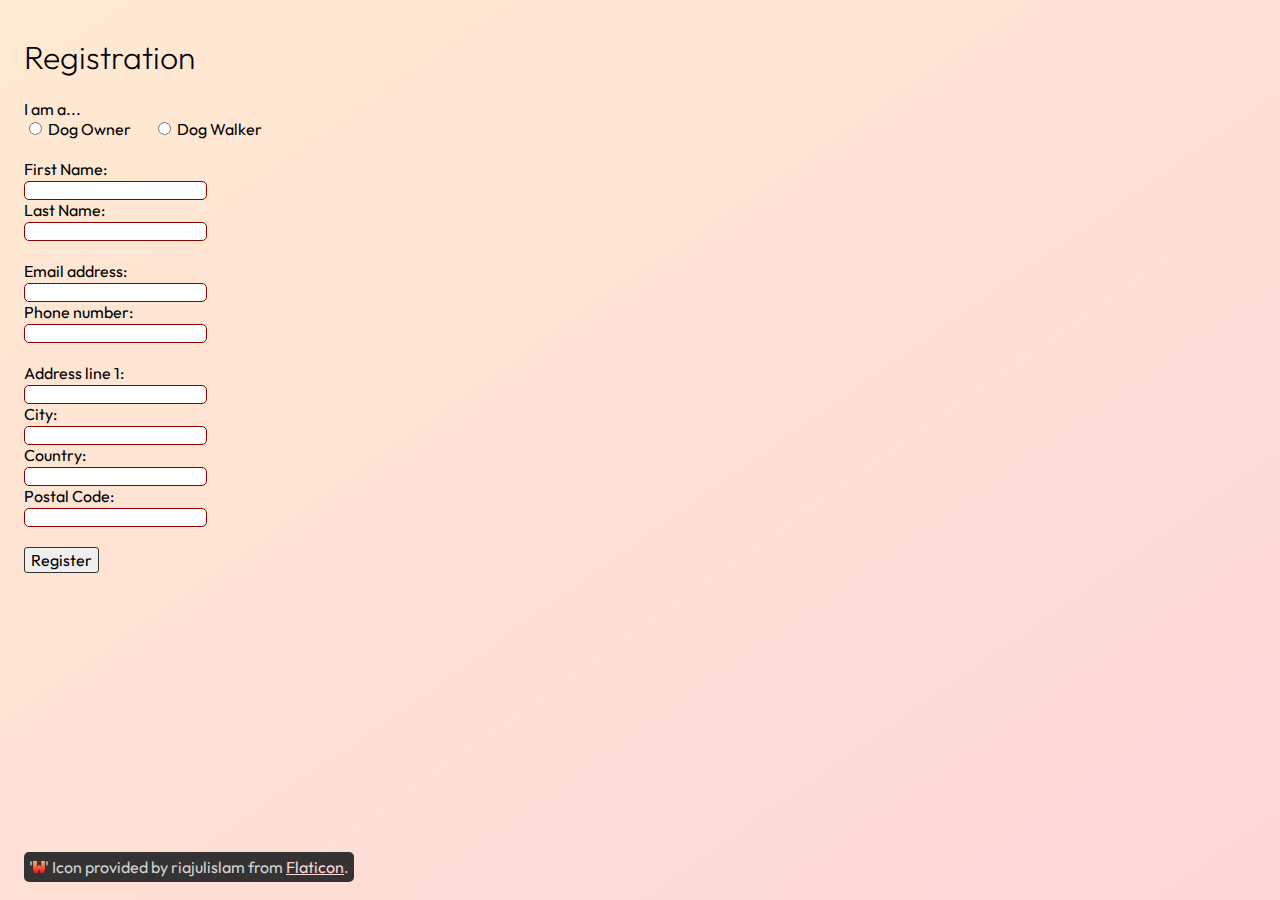
<file: templates/register.html>
<!DOCTYPE html>
<html lang="en-GB">

<head>
    <meta charset="utf-8">
    <title>Waqqly Site</title>
    <meta name="viewport" content="width=device-width, initial-scale=1">
    <link rel="stylesheet" href="/static/css/main.css" />
    <link href="https://fonts.googleapis.com/css2?family=Outfit:wght@100..900&display=swap" rel="stylesheet">
</head>

<body>
    <h1>Registration</h1>

    <form>
        <label>I am a...</label><br>
        <input type="radio" id="owner" name="type" value="Owner">
        <label for="owner">Dog Owner</label> &emsp;
        <input type="radio" id="walker" name="type" value="Walker">
        <label for="walker">Dog Walker</label>
        <br><br>
        <label for="fname">First Name:</label><br>
        <input type="text" id="fname" name="fname" value=""><br>
        <label for="lname">Last Name:</label><br>
        <input type="text" id="lname" name="lname" value=""><br>
        <br>
        <label for="email">Email address:</label><br>
        <input type="email" id="email" name="email" value=""><br>
        <label for="phone">Phone number:</label><br>
        <input type="tel" id="phone" name="phone" value=""><br>
        <br>
        <label for="addr_line1">Address line 1:</label><br>
        <input type="text" id="addr_line1" name="addr_line1" value=""><br>
        <label for="addr_city">City:</label><br>
        <input type="text" id="addr_city" name="addr_city" value=""><br>
        <label for="addr_country">Country:</label><br>
        <input type="text" id="addr_country" name="addr_country" value=""><br>
        <label for="addr_postal">Postal Code:</label><br>
        <input type="text" id="addr_postal" name="addr_postal" value=""><br>
        <br>
        <input class="button" type="submit" value="Register"></input>
    </form>

    <br><br><br>
    <div class="banner">
        <footer>
            '<img src="/static/media/icon.png" alt="W icon" height="12px">'
            Icon provided by riajulislam from
            <a href="https://www.flaticon.com/free-icon/letter-w_9511543" title="Icon Page">Flaticon</a>.
        </footer>
    </div>
</body>

</html>
</file>
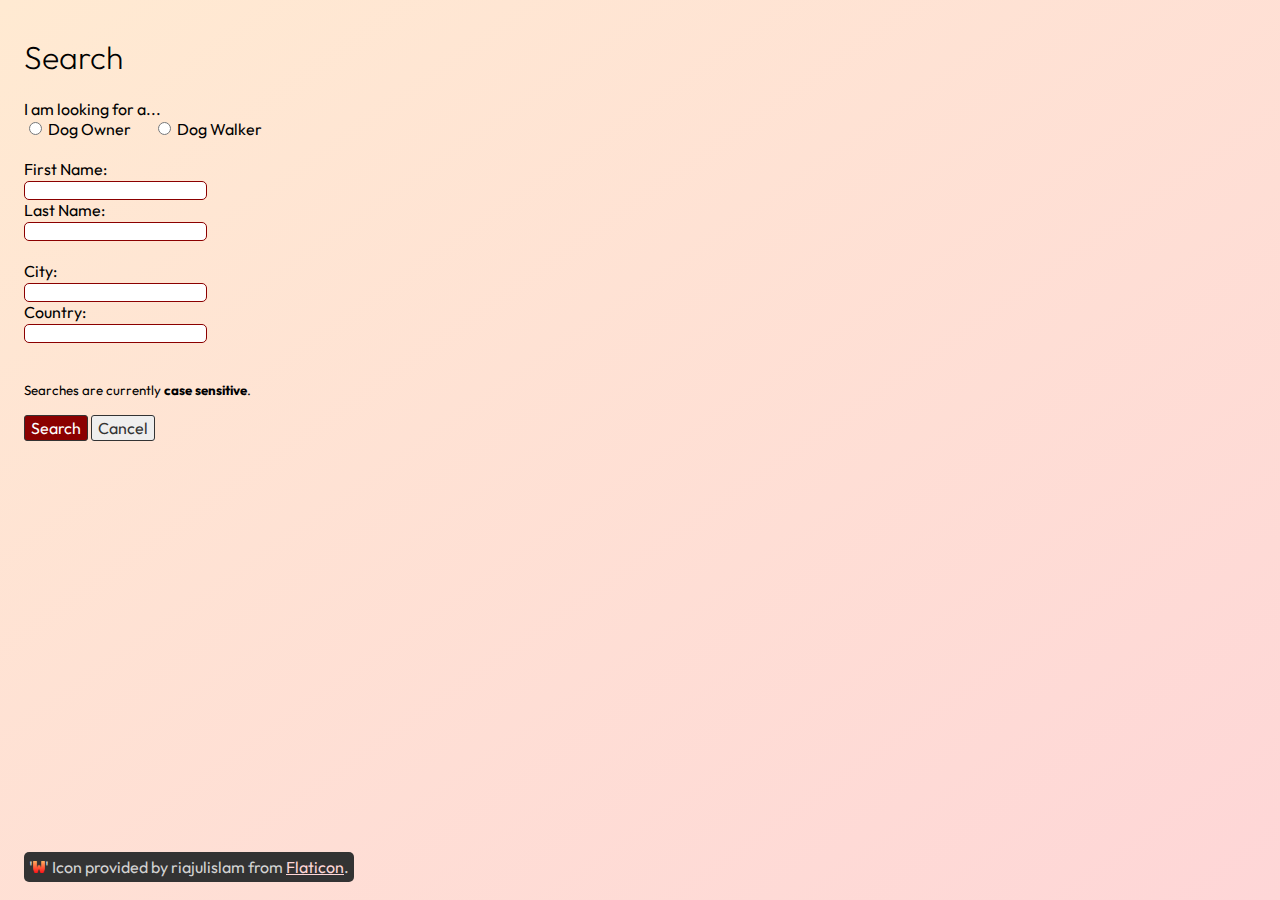
<file: templates/search.html>
<!DOCTYPE html>
<html lang="en-GB">

<head>
    <meta charset="utf-8">
    <title>Waqqly Site | Search</title>
    <meta name="viewport" content="width=device-width, initial-scale=1">
    <link rel="stylesheet" href="/static/css/main.css" />
    <link href="https://fonts.googleapis.com/css2?family=Outfit:wght@100..900&display=swap" rel="stylesheet">
    <script src="https://ajax.googleapis.com/ajax/libs/jquery/1.7.1/jquery.min.js" type="text/javascript"></script>
</head>

<body>
    <h1>Search</h1>

    <form id="form_search">
        <label>I am looking for a...</label><br>
        <input type="radio" required id="search_owner" name="type" value="Owner">
        <label for="search_owner">Dog Owner</label> &emsp;
        <input type="radio" required id="search_walker" name="type" value="Walker">
        <label for="search_walker">Dog Walker</label>
        <br><br>
        <label for="search_fname">First Name:</label><br>
        <input type="text" id="search_fname" name="first_name" value=""><br>
        <label for="search_lname">Last Name:</label><br>
        <input type="text" id="search_lname" name="last_name" value=""><br>
        <br>
        <label for="search_addr_city">City:</label><br>
        <input type="text" id="search_addr_city" name="addr_city" value=""><br>
        <label for="search_addr_country">Country:</label><br>
        <input type="text" id="search_addr_country" name="addr_country" value=""><br>
        <br>
        <p><small>Searches are currently <b>case sensitive</b>.</small></p>
        <input class="button primary" type="submit" value="Search"></input>
        <a href="/" class="button secondary">Cancel</a>
    </form>
    <br><br>

    <script>
        $(function () {
            $('#form_search').on("submit", function (e) {
                e.preventDefault(); // cancel the actual submit

                /* do what you want with the form */
                document.getElementById('div_result').hidden = false;
                document.getElementById('result_title').innerText = "Loading...";
                console.log("Searching...")
                let searchData = {
                    type: document.querySelector('input[name=type]:checked').value,
                    first_name: document.querySelector('input[name=first_name]').value,
                    last_name: document.querySelector('input[name=last_name]').value,
                    addr_city: document.querySelector('input[name=addr_city]').value,
                    addr_country: document.querySelector('input[name=addr_country]').value,
                }
                let searchQuery = ""

                try {
                    for (const [key, value] of Object.entries(searchData)) {
                        if (!value) {
                            continue;
                        }
                        searchQuery += `&${key}=${encodeURI(value)}`
                    }
                } catch (error) {
                    console.error(error);
                    document.getElementById('div_result_details').hidden = true;
                    document.getElementById("result_title").innerHTML = "Your browser does not support a necessary function of modern JavaScript.<br>Please ensure it is enabled or try using a different browser.";
                    return false;
                }

                console.log("Query: " + searchQuery)

                $.ajax({
                    type: "GET",
                    headers: { Authorization: "basic YXBpZGVtbzp0ZXN0", Accept: "application/json" },
                    url: `/api/get?!limit=1${searchQuery}`,
                    success: function (result) {
                        if (Object.keys(result).length == 0) {
                            document.getElementById('div_result_details').hidden = true;
                            document.getElementById("result_title").innerHTML = "No results found.";
                            return false;
                        }
                        firstSelection = result[0];
                        console.log("Captured: ", firstSelection);
                        document.getElementById("result_title").innerHTML = "Closest Match:";
                        document.getElementById("result_full_name").innerHTML = `${firstSelection.first_name} ${firstSelection.last_name}`;
                        document.getElementById("result_email").innerHTML = firstSelection.email;
                        document.getElementById("result_phone").innerHTML = firstSelection.phone;
                        document.getElementById("result_addr_line1").innerHTML = firstSelection.addr_line1;
                        document.getElementById("result_addr_city").innerHTML = firstSelection.addr_city;
                        document.getElementById("result_addr_country").innerHTML = firstSelection.addr_country;
                        document.getElementById("result_addr_postal").innerHTML = firstSelection.addr_postal;

                        function mapFail(mapResult) {
                            console.log("Failed to receive place data for address")
                            console.log(mapResult)
                            document.getElementById("result_map").innerHTML = "❌ Unable to load map.";
                        }

                        let addr_coords = {};
                        if ('addr_coords' in firstSelection) {
                            addr_coords = firstSelection.addr_coords;
                        } else {
                            let addrQuery = encodeURI(
                                firstSelection.addr_line1 + ", " +
                                firstSelection.addr_city + ", " +
                                firstSelection.addr_postal + ", " +
                                firstSelection.addr_country
                            );

                            console.log(`Address query: ${addrQuery}`)

                            function mapRequest() {
                                return $.ajax({
                                    type: "GET",
                                    url: `https://nominatim.openstreetmap.org/search?q=${addrQuery}&format=json`,
                                    success: function (mapResult) {
                                        if (Object.keys(mapResult).length == 0) {
                                            mapFail(mapResult);
                                            return false;
                                        }
                                        console.log("Retrieved place data for address");
                                        console.log(mapResult);
                                        try {
                                            addr_coords = { lat: mapResult[0].lat, lon: mapResult[0].lon };
                                        } catch (error) {
                                            mapFail(mapResult);
                                            return false;
                                        }
                                    },
                                    error: function (mapResult) {
                                        mapFail(mapResult);
                                    }
                                });
                            }
                        }

                        document.getElementById('div_result_details').hidden = false;

                        $.when(mapRequest()).done(function () {
                            // Map must be created after reveal so bounding box loads in correctly
                            if (Object.keys(addr_coords).length == 0) {
                                mapFail("(Address coordinate data empty)")
                            } else {
                                let mapSize = (300, 250);
                                let bboxSize = 0.03
                                console.log(addr_coords)
                                console.log("Parsing coordinates")
                                let mapLocLat = Number.parseFloat(addr_coords.lat);
                                let mapLocLon = Number.parseFloat(addr_coords.lon);
                                console.log(`Coordinates found: ${mapLocLat},${mapLocLon}`)
                                let mapConstruct = `
                                <iframe width="${mapSize[0]}" height="${mapSize[1]}"
                                src="https://www.openstreetmap.org/export/embed.html?bbox=${mapLocLon - bboxSize}%2C${mapLocLat + bboxSize}%2C${mapLocLon + bboxSize}%2C${mapLocLat - bboxSize}&amp;layer=mapnik&amp;marker=${mapLocLat}%2C${mapLocLon}"
                                style="border: 2px solid darkred; border-radius:2%"></iframe>
                                <br /><small><a href="https://www.openstreetmap.org/?mlat=${mapLocLat}&amp;mlon=${mapLocLon}" target="_blank">View Larger Map</a></small></div>
                                `;
                                document.getElementById("result_map").innerHTML = mapConstruct;
                            }
                        });

                    },
                    error: function (result) {
                        console.log("Error getting data: ", result);
                        document.getElementById('div_result_details').hidden = true;
                        document.getElementById("result_title").innerHTML = "ERROR";
                        return false;
                    }
                });
            });
        });
    </script>

    <div id="div_result" hidden>
        <h2>Results</h2>
        <h3 id="result_title">{result_title}</h3>
        <div id="div_result_details" hidden>
            <strong id="result_full_name">{result.full_name}</strong>
            <p>
                <span id="result_email">{result.email}</span><br>
                <span id="result_phone">{result.phone}</span><br>
            </p>
            <p>
                <span id="result_addr_line1">{result.addr_line1}</span><br>
                <span id="result_addr_city">{result.addr_city}</span><br>
                <span id="result_addr_country">{result.addr_country}</span><br>
                <span id="result_addr_postal">{result.addr_postal}</span><br>
            </p>
            <div id="result_map"> <iframe width="300" height="250"
                    src="https://www.openstreetmap.org/export/embed.html?bbox=-95.3976974%2C29.7889382%2C-95.3376974%2C29.7389382&amp;layer=mapnik&amp;marker=29.7589382%2C-95.3676974"
                    style="border: 2px solid darkred; border-radius:2%"></iframe><br /><small><a
                        href="https://www.openstreetmap.org/?mlat=51.7596&amp;mlon=-1.2536#map=14/51.7596/-1.2536">View
                        Larger Map</a></small></div>
        </div>

    </div>
    <br><br><br>
    <div class="banner">
        <footer>
            '<img src="/static/media/icon.png" alt="W icon" height="12px">'
            Icon provided by riajulislam from
            <a href="https://www.flaticon.com/free-icon/letter-w_9511543" title="Icon Page">Flaticon</a>.
        </footer>
    </div>
</body>

</html>
</file>
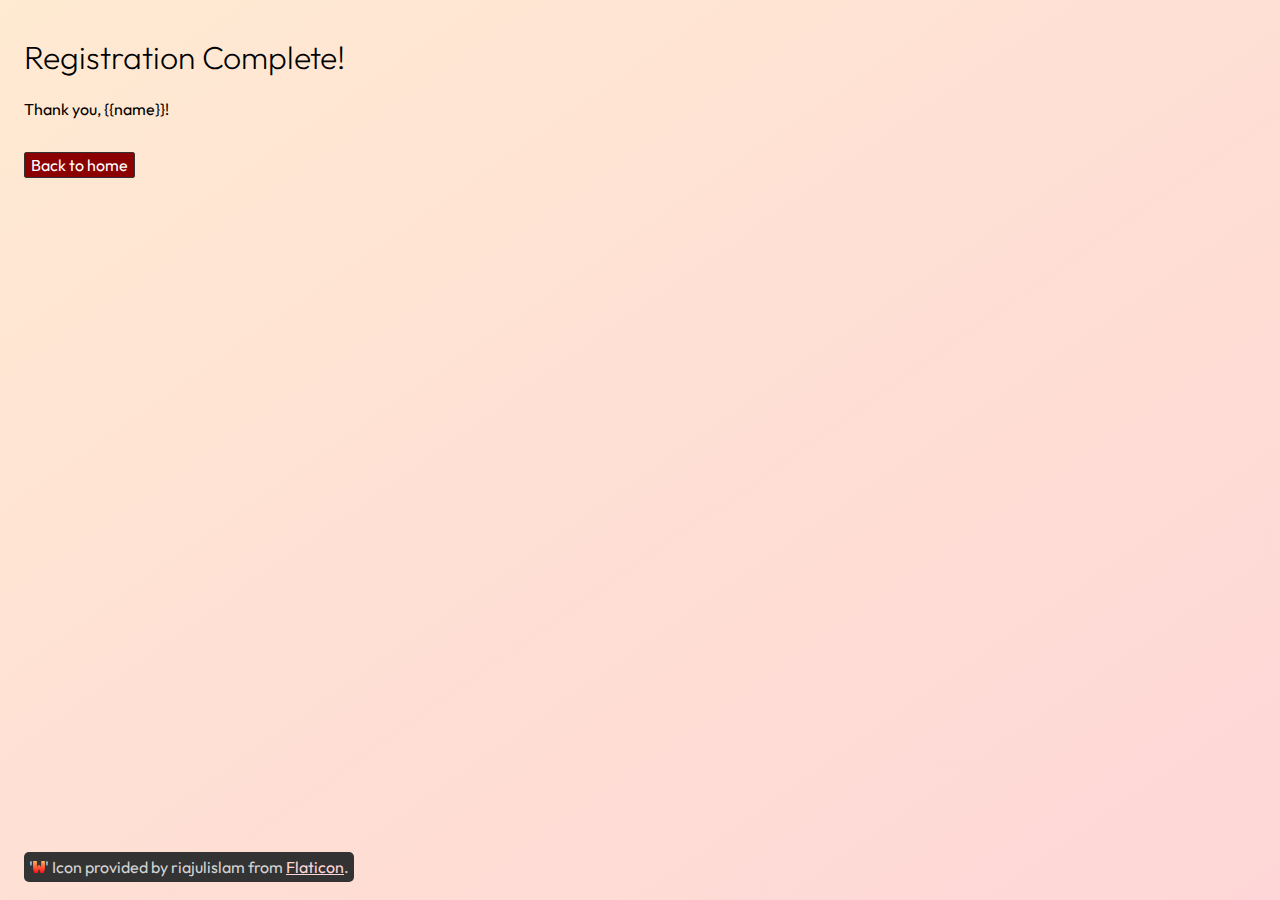
<file: templates/register/complete.html>
<!DOCTYPE html>
<html lang="en-GB">

<head>
    <meta charset="utf-8">
    <title>Waqqly Site</title>
    <meta name="viewport" content="width=device-width, initial-scale=1">
    <link rel="stylesheet" href="/static/css/main.css" />
    <link href="https://fonts.googleapis.com/css2?family=Outfit:wght@100..900&display=swap" rel="stylesheet">
</head>

<body>
    <h1>Registration Complete!</h1>
    <p>Thank you, {{name}}!</p>
    <br>
    <a class="button primary" href="/">Back to home</a>
    <br><br><br>
    <div class="banner">
        <footer>
            '<img src="/static/media/icon.png" alt="W icon" height="12px">'
            Icon provided by riajulislam from
            <a href="https://www.flaticon.com/free-icon/letter-w_9511543" title="Icon Page">Flaticon</a>.
        </footer>
    </div>
</body>

</html>
</file>
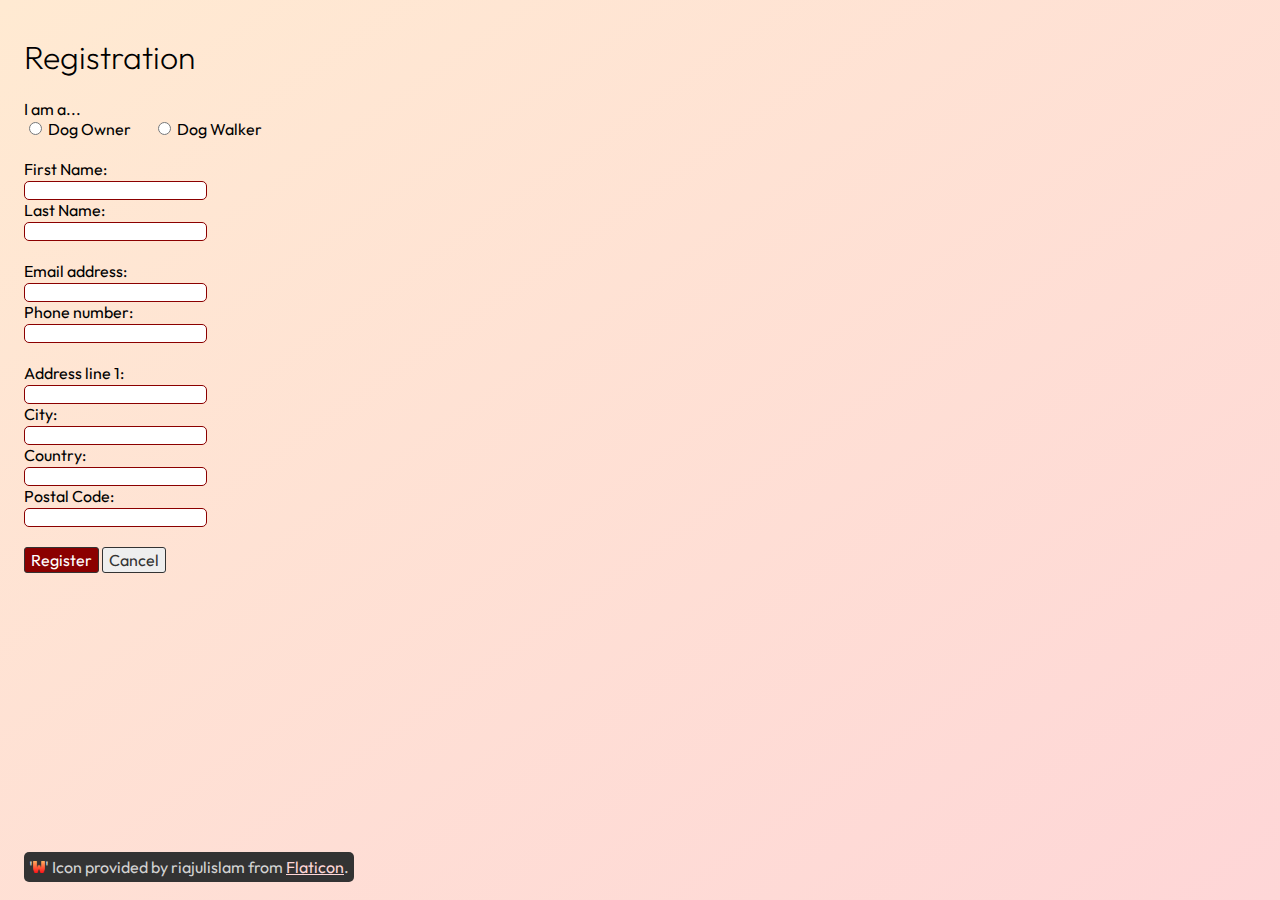
<file: templates/register/register.html>
<!DOCTYPE html>
<html lang="en-GB">

<head>
    <meta charset="utf-8">
    <title>Waqqly Site | Registration</title>
    <meta name="viewport" content="width=device-width, initial-scale=1">
    <link rel="stylesheet" href="/static/css/main.css" />
    <link href="https://fonts.googleapis.com/css2?family=Outfit:wght@100..900&display=swap" rel="stylesheet">
</head>

<body>
    <h1>Registration</h1>

    <form>
        <label>I am a...</label><br>
        <input type="radio" required id="owner" name="type" value="Owner">
        <label for="owner">Dog Owner</label> &emsp;
        <input type="radio" required id="walker" name="type" value="Walker">
        <label for="walker">Dog Walker</label>
        <br><br>
        <label for="fname">First Name:</label><br>
        <input type="text" required id="fname" name="first_name" value=""><br>
        <label for="lname">Last Name:</label><br>
        <input type="text" required id="lname" name="last_name" value=""><br>
        <br>
        <label for="email">Email address:</label><br>
        <input type="email" required id="email" name="email" value=""><br>
        <label for="phone">Phone number:</label><br>
        <input type="tel" required pattern="\+?\s?(?:\(\d{3}\))?\d+" id="phone" name="phone" value=""><br>
        <br>
        <label for="addr_line1">Address line 1:</label><br>
        <input type="text" required id="addr_line1" name="addr_line1" value=""><br>
        <label for="addr_city">City:</label><br>
        <input type="text" required id="addr_city" name="addr_city" value=""><br>
        <label for="addr_country">Country:</label><br>
        <input type="text" required id="addr_country" name="addr_country" value=""><br>
        <label for="addr_postal">Postal Code:</label><br>
        <input type="text" required id="addr_postal" name="addr_postal" value=""><br>
        <br>
        <input class="button primary" type="submit" value="Register"></input>
        <a href="/" class="button secondary">Cancel</a>
    </form>

    <br><br><br>
    <div class="banner">
        <footer>
            '<img src="/static/media/icon.png" alt="W icon" height="12px">'
            Icon provided by riajulislam from
            <a href="https://www.flaticon.com/free-icon/letter-w_9511543" title="Icon Page">Flaticon</a>.
        </footer>
    </div>
</body>

</html>
</file>
<file: static/css/main.css>
body {
  font-family: Outfit, "Segoe UI", Tahoma, Geneva, Verdana, sans-serif;
  padding: 8px 16px 16px 16px;
  background-image: linear-gradient(to bottom right, #ffead2, #fed6d7);
  background-attachment: fixed;
}

h1,
h2,
h3 {
  font-family: Outfit, "Segoe UI", Tahoma, Geneva, Verdana, sans-serif;
  font-weight: 250;
}

code {
  font-family: "Cascadia Mono", "Lucida Console", "Courier New", Courier,
    monospace;
  background: #ffaaaa;
  border-radius: 5px;
  padding-inline: 5px;
}

pre {
  background: #333;
  color: lightgray;
  border-radius: 5px;
  padding-left: 10px;
  padding-top: 0;
  display: flex;
}
pre code {
  background: #333;
}

.banner {
  background-color: #333;
  color: lightgray;
  border-radius: 5px;
  position: fixed;
  bottom: 2%;
  padding: 5px;
}
.banner a:link,
.banner a:visited,
.banner a:hover,
.banner a:active {
  color: #fed6d7;
}

a:link,
a:visited,
a:hover,
a:active {
  color: darkred;
}

button.button,
a.button,
input.button {
  text-decoration: none;
  font-size: 16px;
  font-family: Outfit, "Segoe UI", Tahoma, Geneva, Verdana, sans-serif;
  padding: 2px 6px;
  border: 1px solid #333;
  border-radius: 3px;
  cursor: pointer;
}

button.button.primary,
a.button.primary,
input.button.primary {
  color: white;
  background-color: darkred;
}

button.button.secondary,
a.button.secondary,
input.button.secondary {
  color: #333;
  background-color: #eee;
}

input {
  border-radius: 5px;
  border: 1px solid darkred;
  accent-color: darkred;
}

footer {
  font-size: 16px;
}
</file>
